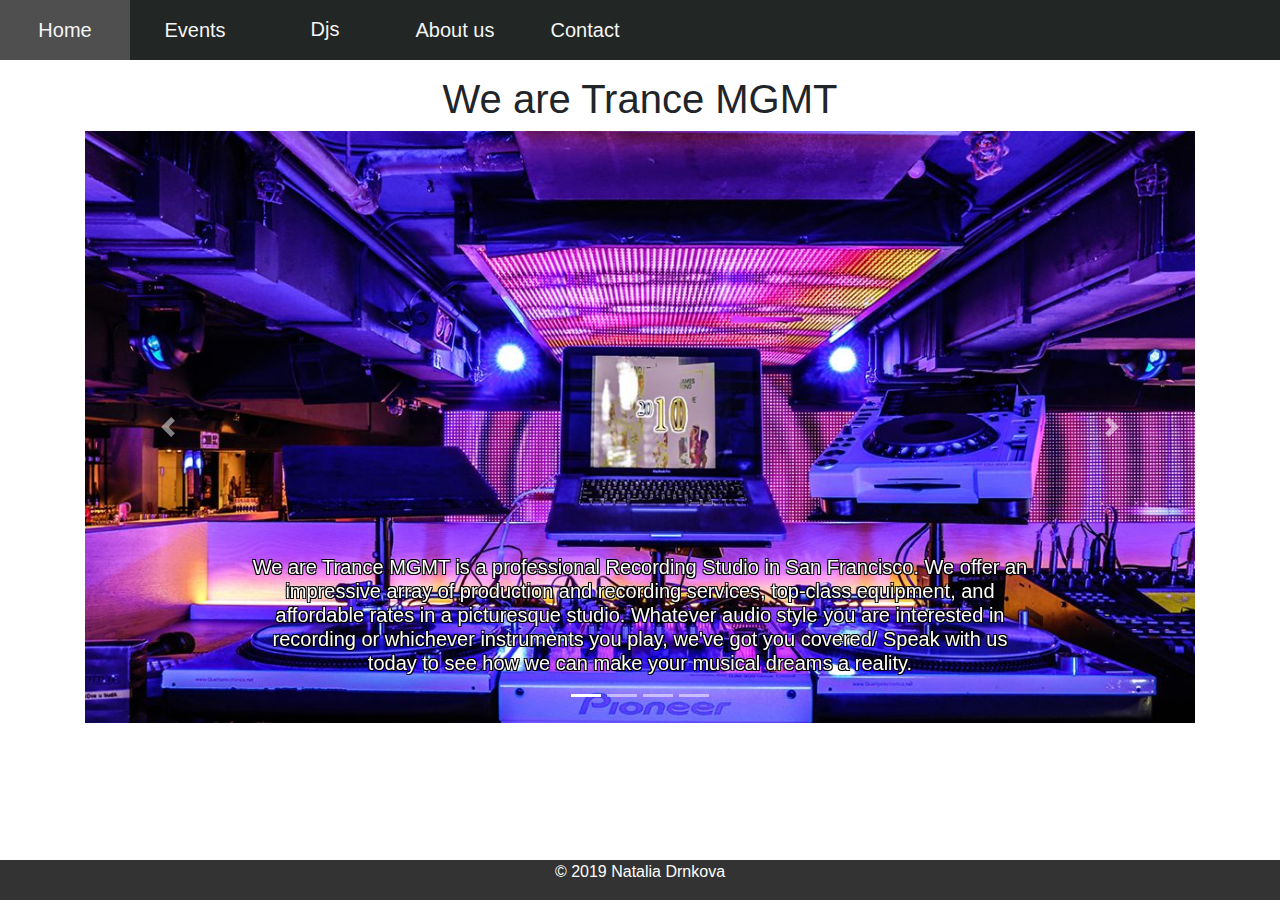
<file: index.html>
<!DOCTYPE html>
<html>
	<head>
		<title>Welcome</title>
        <link rel="stylesheet" href="https://maxcdn.bootstrapcdn.com/bootstrap/4.0.0/css/bootstrap.min.css" integrity="sha384-Gn5384xqQ1aoWXA+058RXPxPg6fy4IWvTNh0E263XmFcJlSAwiGgFAW/dAiS6JXm" crossorigin="anonymous">
		<link rel="stylesheet" href="css/style.css" type="text/css" />
	</head>
    <body>
    <div class="menu">
                <a class="active" href="index.html">Home</a>
                <a href="events.html">Events</a>
                <div class="dropdownn">
                    <button class="ddbtn">Djs<i class="downbut"></i></button>
                    <div class="ddlist">
                        <a href="dj1.html">Ruben de Ronde</a>
                        <a href="dj2.html">Tiesto</a>
                        <a href="dj3.html">Armin van Buuren</a>
                    </div>
                </div>
                <a href="about.html">About us</a>
                <a href="contact.html">Contact</a>
    </div>

    <div class="container"> 
        <h1>We are Trance MGMT</h1>

        <div id="carouselExampleIndicators" class="carousel slide" data-ride="carousel">
            <ol class="carousel-indicators">
                <li data-target="#carouselExampleIndicators" data-slide-to="0" class="active"></li>
                <li data-target="#carouselExampleIndicators" data-slide-to="1"></li>
                <li data-target="#carouselExampleIndicators" data-slide-to="2"></li>
                <li data-target="#carouselExampleIndicators" data-slide-to="3"></li>
            </ol>
            <div class="carousel-inner">
                <div class="carousel-item active">
                    <img class="d-block w-100" src="src/gear.jpg" alt="We are Trance">
                    <div class="carousel-caption d-none d-md-block">
                    <h5>We are Trance MGMT is a professional Recording Studio in San Francisco. We offer an impressive array of production and recording services, top-class equipment, and affordable rates in a picturesque studio. Whatever audio style you are interested in recording or whichever instruments you play, we've got you covered/ Speak with us today to see how we can make your musical dreams a reality.</h5>
                    </div>
                </div>
                <div class="carousel-item">
                <img class="d-block w-100" src="src/tiestobuuren.jpg" alt="tiesto">
                </div>
                <div class="carousel-item">
                <img class="d-block w-100" src="src/heart.png" alt="heart">
                </div>
                <div class="carousel-item">
                    <img class="d-block w-100" src="src/music.jpg" alt="music">
                    <div class="carousel-caption d-none d-md-block">
                    </div>
                    </div>
            </div>
            <a class="carousel-control-prev" href="#carouselExampleIndicators" role="button" data-slide="prev">
                <span class="carousel-control-prev-icon" aria-hidden="true"></span>
                <span class="sr-only">Previous</span>
            </a>
            <a class="carousel-control-next" href="#carouselExampleIndicators" role="button" data-slide="next">
                <span class="carousel-control-next-icon" aria-hidden="true"></span>
                <span class="sr-only">Next</span>
            </a>
        </div>
    <!-- <h2>!!Check out: 2020!!</h2>
    <a href="https://cs.wikipedia.org/wiki/Trance">
    <img src="https://d3vhc53cl8e8km.cloudfront.net/hello-staging/wp-content/uploads/2017/11/17191712/10trancesubgenresyouneedtoknow_700x420.jpg" />
    </a>

    <h2>State of Trance</h3>
    <a href="https://cs.wikipedia.org/wiki/A_State_of_Trance">
    <img src="https://i.ytimg.com/vi/Gf6qt1cfLjc/maxresdefault.jpg" />
    </a>
    </div> -->
    <div class="footer">        
    <p>&copy; 2019 Natalia Drnkova </p>
    </div> 
    </div>
    <script src="https://code.jquery.com/jquery-3.2.1.slim.min.js" integrity="sha384-KJ3o2DKtIkvYIK3UENzmM7KCkRr/rE9/Qpg6aAZGJwFDMVNA/GpGFF93hXpG5KkN" crossorigin="anonymous"></script>    
    <script src="https://cdnjs.cloudflare.com/ajax/libs/popper.js/1.12.9/umd/popper.min.js" integrity="sha384-ApNbgh9B+Y1QKtv3Rn7W3mgPxhU9K/ScQsAP7hUibX39j7fakFPskvXusvfa0b4Q" crossorigin="anonymous"></script>
    <script src="https://maxcdn.bootstrapcdn.com/bootstrap/4.0.0/js/bootstrap.min.js" integrity="sha384-JZR6Spejh4U02d8jOt6vLEHfe/JQGiRRSQQxSfFWpi1MquVdAyjUar5+76PVCmYl" crossorigin="anonymous"></script>
    </body>
</html>
</file>
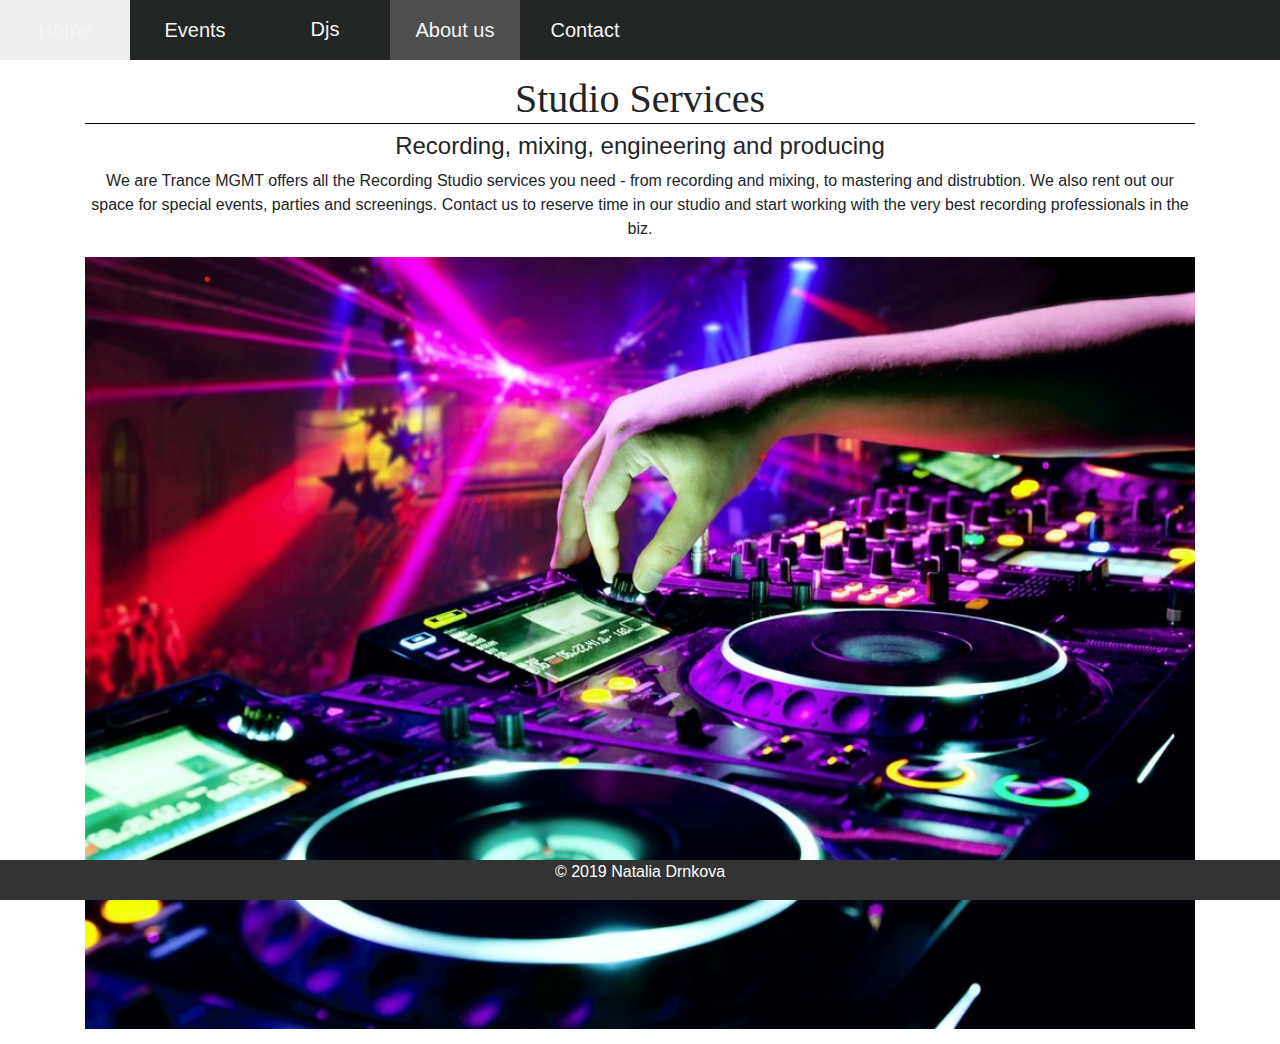
<file: about.html>
<!DOCTYPE html>
<html>
	<head>
		<title>About us</title>
        <link rel="stylesheet" href="https://maxcdn.bootstrapcdn.com/bootstrap/4.0.0/css/bootstrap.min.css" integrity="sha384-Gn5384xqQ1aoWXA+058RXPxPg6fy4IWvTNh0E263XmFcJlSAwiGgFAW/dAiS6JXm" crossorigin="anonymous">
		<link rel="stylesheet" href="css/style.css" type="text/css" />
	</head>
    <body>
    <div class="menu">
                <a href="index.html">Home</a>
                <a href="events.html">Events</a>
                <div class="dropdownn">
                    <button class="ddbtn">Djs<i class="downbut"></i></button>
                    <div class="ddlist">
                    <a href="dj1.html">Ruben de Ronde</a>
                    <a href="dj2.html">Tiesto</a>
                    <a href="dj3.html">Armin van Buuren</a>
                    </div>
                </div>
                <a class="active" href="about.html">About us</a>
                <a href="contact.html">Contact</a>
    </div>
    <div class="container">
        <h1 class="eventh">Studio Services</h1>
        <h4>Recording, mixing, engineering and producing</h4>
        <p>We are Trance MGMT offers all the Recording Studio services you need - from recording and mixing, to mastering and distrubtion. We also rent out our space for special events, parties and screenings. Contact us to reserve time in our studio and start working with the very best recording professionals in the biz.</p>
        <img src="src/booth.jpg" />
    </div>
    <div class="footer">
    <p>&copy; 2019 Natalia Drnkova </p>
    </div>
    <script src="https://code.jquery.com/jquery-3.2.1.slim.min.js" integrity="sha384-KJ3o2DKtIkvYIK3UENzmM7KCkRr/rE9/Qpg6aAZGJwFDMVNA/GpGFF93hXpG5KkN" crossorigin="anonymous"></script>
    <script src="https://cdnjs.cloudflare.com/ajax/libs/popper.js/1.12.9/umd/popper.min.js" integrity="sha384-ApNbgh9B+Y1QKtv3Rn7W3mgPxhU9K/ScQsAP7hUibX39j7fakFPskvXusvfa0b4Q" crossorigin="anonymous"></script>
    <script src="https://maxcdn.bootstrapcdn.com/bootstrap/4.0.0/js/bootstrap.min.js" integrity="sha384-JZR6Spejh4U02d8jOt6vLEHfe/JQGiRRSQQxSfFWpi1MquVdAyjUar5+76PVCmYl" crossorigin="anonymous"></script>
    </body>
</html>
</file>
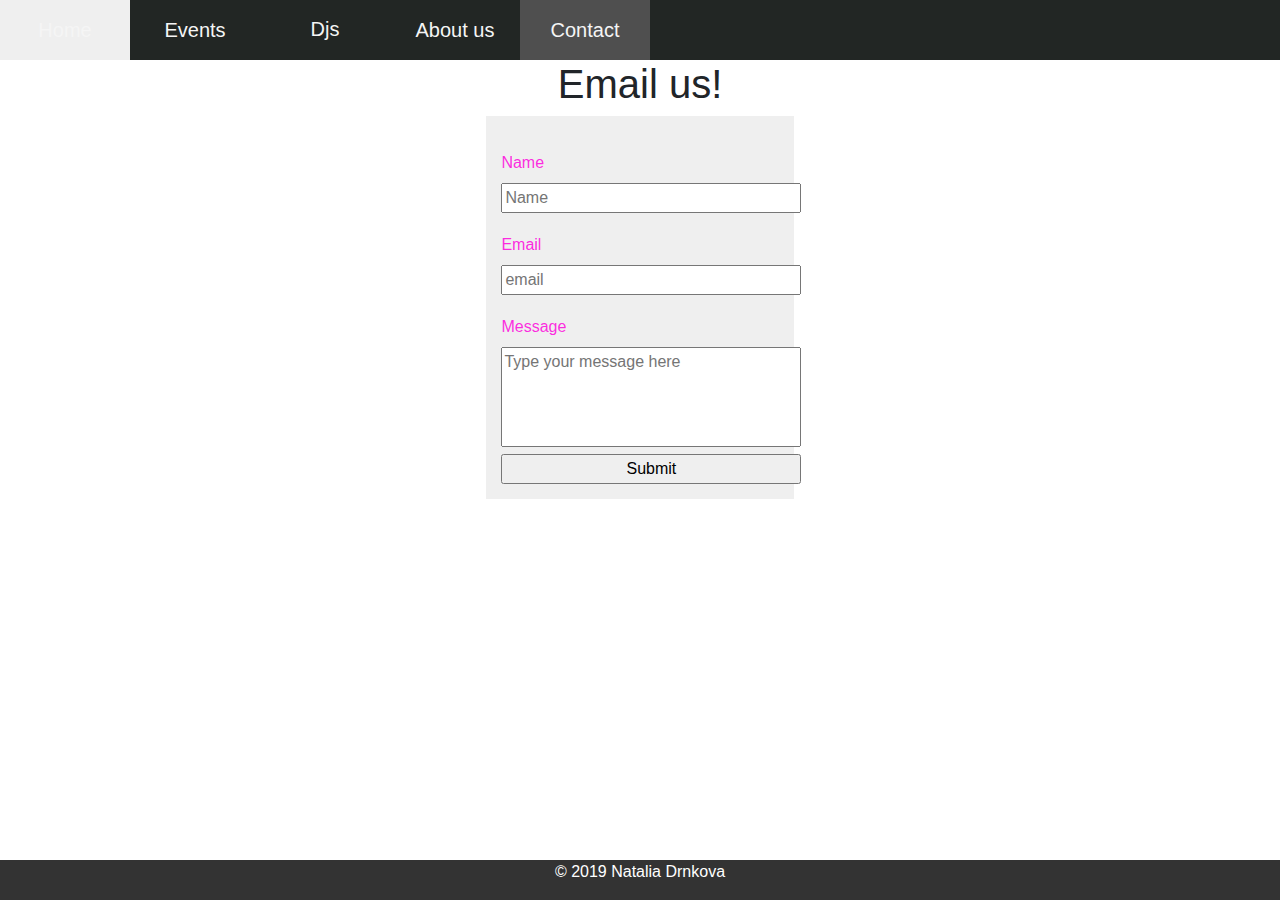
<file: contact.html>
<!DOCTYPE html>
<html>
	<head>
		<title>Contact us</title>
        <link rel="stylesheet" href="https://maxcdn.bootstrapcdn.com/bootstrap/4.0.0/css/bootstrap.min.css" integrity="sha384-Gn5384xqQ1aoWXA+058RXPxPg6fy4IWvTNh0E263XmFcJlSAwiGgFAW/dAiS6JXm" crossorigin="anonymous">
		<link rel="stylesheet" href="css/style.css" type="text/css" />
	</head>
    <body>
    <div class="menu">
                <a href="index.html">Home</a>
                <a href="events.html">Events</a>
                <div class="dropdownn">
                    <button class="ddbtn">Djs<i class="downbut"></i></button>
                    <div class="ddlist">
                    <a href="dj1.html">Ruben de Ronde</a>
                    <a href="dj2.html">Tiesto</a>
                    <a href="dj3.html">Armin van Buuren</a>
                    </div>
                </div>
                <a href="about.html">About us</a>
                <a class="active" href="contact.html">Contact</a>
    </div>
    <div class="contact">
        <h1>Email us!</h1>
        <form class="cform">
        <label class="clabel">Name</label>
        <input class ="cinput" name="name" placeholder="Name">
        <label class="clabel">Email</label>
        <input class ="cinput" name="email" type="email" placeholder="email">
        <label class="clabel">Message</label>
        <textarea class="ctextarea" name="message" placeholder="Type your message here"></textarea>
        <input class="csubmit" id="submit" name="submit" type="submit" value="Submit">
        </form>
    </div>
    <div class="footer">
        <p>&copy; 2019 Natalia Drnkova </p>
    </div>
    <script src="https://code.jquery.com/jquery-3.2.1.slim.min.js" integrity="sha384-KJ3o2DKtIkvYIK3UENzmM7KCkRr/rE9/Qpg6aAZGJwFDMVNA/GpGFF93hXpG5KkN" crossorigin="anonymous"></script>
    <script src="https://cdnjs.cloudflare.com/ajax/libs/popper.js/1.12.9/umd/popper.min.js" integrity="sha384-ApNbgh9B+Y1QKtv3Rn7W3mgPxhU9K/ScQsAP7hUibX39j7fakFPskvXusvfa0b4Q" crossorigin="anonymous"></script>
    <script src="https://maxcdn.bootstrapcdn.com/bootstrap/4.0.0/js/bootstrap.min.js" integrity="sha384-JZR6Spejh4U02d8jOt6vLEHfe/JQGiRRSQQxSfFWpi1MquVdAyjUar5+76PVCmYl" crossorigin="anonymous"></script>
    </body>
</html>
</file>
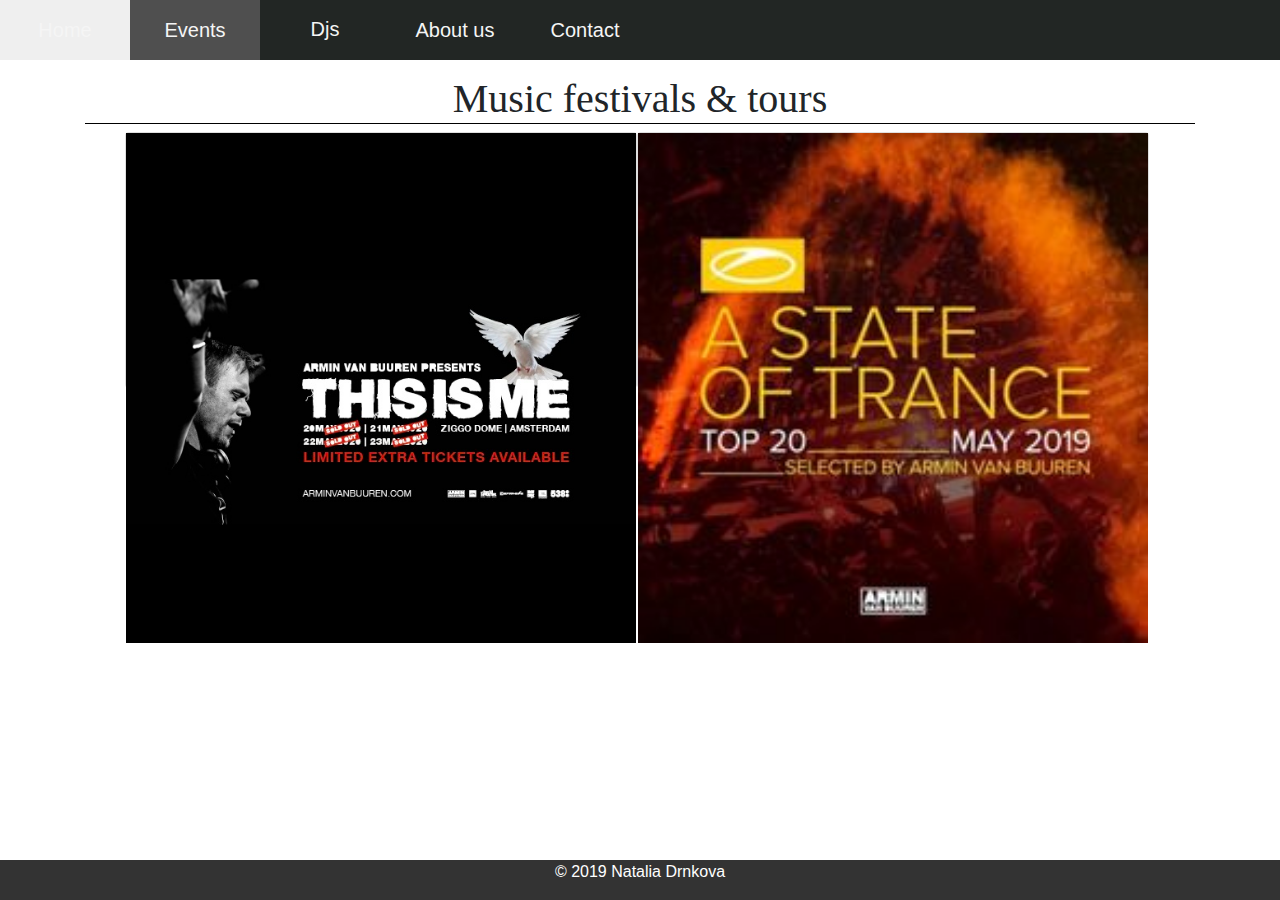
<file: events.html>
<!DOCTYPE html>
<html>
	<head>
		<title>Our events</title>
        <link rel="stylesheet" href="https://maxcdn.bootstrapcdn.com/bootstrap/4.0.0/css/bootstrap.min.css" integrity="sha384-Gn5384xqQ1aoWXA+058RXPxPg6fy4IWvTNh0E263XmFcJlSAwiGgFAW/dAiS6JXm" crossorigin="anonymous">
		<link rel="stylesheet" href="css/style.css" type="text/css" />
	</head>
    <body>
    <div class="menu">
                <a href="index.html">Home</a>
                <a class="active" href="events.html">Events</a>
                <div class="dropdownn">
                    <button class="ddbtn">Djs<i class="downbut"></i></button>
                    <div class="ddlist">
                    <a href="dj1.html">Ruben de Ronde</a>
                    <a href="dj2.html">Tiesto</a>
                    <a href="dj3.html">Armin van Buuren</a>
                    </div>
                </div>
                <a href="about.html">About us</a>
                <a href="contact.html">Contact</a>
    </div>
    <div class="container">
        <h1 class="eventh">Music festivals & tours</h1>
        <div class="card" style="width:32em;height:16em;margin:0;"> 
        <a href="https://en.wikipedia.org/wiki/Armin_van_Buuren">
        <img src="src/event.jpg" />
        </a>
        </div>
        <div class="card" style="width:32em;height:16em;margin:0;"> 
        <a href="https://en.wikipedia.org/wiki/Armin_van_Buuren">
        <img src="src/asot.jpg" />
        </a>
        </div>

    <h2>
    </h2>
    </div>
    <div class="footer"> 
    <p>&copy; 2019 Natalia Drnkova </p>
    </div>
    <script src="https://code.jquery.com/jquery-3.2.1.slim.min.js" integrity="sha384-KJ3o2DKtIkvYIK3UENzmM7KCkRr/rE9/Qpg6aAZGJwFDMVNA/GpGFF93hXpG5KkN" crossorigin="anonymous"></script>
    <script src="https://cdnjs.cloudflare.com/ajax/libs/popper.js/1.12.9/umd/popper.min.js" integrity="sha384-ApNbgh9B+Y1QKtv3Rn7W3mgPxhU9K/ScQsAP7hUibX39j7fakFPskvXusvfa0b4Q" crossorigin="anonymous"></script>
    <script src="https://maxcdn.bootstrapcdn.com/bootstrap/4.0.0/js/bootstrap.min.js" integrity="sha384-JZR6Spejh4U02d8jOt6vLEHfe/JQGiRRSQQxSfFWpi1MquVdAyjUar5+76PVCmYl" crossorigin="anonymous"></script>
    </body>
</html>
</file>
<file: css/style.css>
.menu {
    background-color: #030806e0;
    overflow:hidden;
}

.menu a{
    float:left;
    color: whitesmoke;
    text-align: center;
    padding: 15px 16px;
    font-family: Arial, Helvetica, sans-serif;
    font-size: 20px;
    min-width: 130px;
    text-decoration:none;

}
.menu a:hover{
    background-color: #efefef;
    color: whitesmoke;
}
.dropdownn:hover .ddbtn{
    background-color: #efefef;
}
.menu a.active{
    background-color: #4f4f4f;
    color: whitesmoke;
}
.dropdown-active{
    background-color: #4f4f4f;
    color:whitesmoke;
    float:left;
    overflow:hidden;
    width:130px;
}
.dropdownn{
    float:left;
    overflow:hidden;
    width:130px;
    color:whitesmoke;
}
.dropdownn .ddbtn{
    font-size:20px;
    border:none;
    outline:none;
    color:whitesmoke;
    text-align:center;
    padding:14px 16px;
    background-color:inherit;
    font-family:inherit;
    min-width:130px;
}
.dropdown-active .ddbtn{
    font-size:20px;
    border:none;
    outline:none;
    text-align:center;
    color:whitesmoke;
    padding:14px 16px;
    background-color:inherit;
    font-family:inherit;
    width:130px;
}
.ddlist{
    display:none;
    position:absolute;
    background-color:inherit;
    min-width:130px;
    box-shadow: 0px, 8px, 16px, 0px rgba (0,0,0,0,2);
    z-index:1;
}
.ddlist a{
    float:none;
    color:inherit;
    padding:14px 16px;
    text-decoration:none;
    display:block;
    text-align:left;
}
.ddlist a:hover{
    background-color: #4f4f4f;
}
.dropdownn:hover .ddlist{
    display:block;
    background-color: #4f4f4f;
}
.dropdown-active:hover .ddlist{
    display:block;
}
.carddj{
    text-align:center;
    float:left;
    left:50px;
    width: 50vw;
    height:40vw;
}
.djinfo{
    width: 30vw;
    float:left;
    padding:10px;
    margin:10px;
}
.contact{
    display:block;
    margin:0 auto;
    width: 30vw;
    
}
.cform{
    margin: 0 auto;
    width:80%;
    background-color:#efefef;
    border: 1x solid black;
    padding:15px;
    margin-top: 3px;
    font-size:0rem 14px;
    color:rgba(252, 30, 222, 0.959);
    box-sizing:border-box;

}
.clabel{
    display: block;
    margin-top: 20px;
}
.cinput{
    width: 300px;
}

.ctextarea{
    resize: none;
    width: 300px;
    height: 100px;
}
.csubmit{
    display:block;
    width:300px;
}

.footer{
    position:fixed;
    left:0;
    bottom:0;
    background-color: #333333;
    color:white;
    text-align:center;
    width:100%;
}
.eventh{
    Font-family:"Trebuchet MS";
    border-bottom: 1px black solid;
}
.card{
    text-align: center;
    display:block;
    left:40px;
}
.container{
    text-align:center;
    display:block;
    padding:15px;
}
.carousel-caption{
    text-shadow: -1px -1px 0 #000, 1px -1px 0 #000, -1px 1px 0 #000, 1px 1px 0 #000;
}
.container .p{
    Width:70vw;
    font-family:Arial, 'Times New Roman';
    top:20vw;
}
.card {
    float: left;
    width: 20%;
    margin-left:10% ;
}
img {
    width: 100%;
}
h1{
    text-align: center ;
    text-decoration-color: #141307de;
    text-decoration-style: rgba(250, 101, 200, 0.89);

}

.class.card {
    float: left;
    width: 20%;
    margin-left:10% ;
}
img {
    width: 100%;
}
h1{
    text-align: center ;
    text-decoration-color: #141307de;
    text-decoration-style: #a50808e7;

}
.class.card {
    float: left;
    width: 20%;
    margin-left:10% ;
}
img {
    width: 100%;
}
h1{
    text-align: center ;
    text-decoration-color: #141307de;
    text-decoration-style: #a50808e7;
}
</file>
